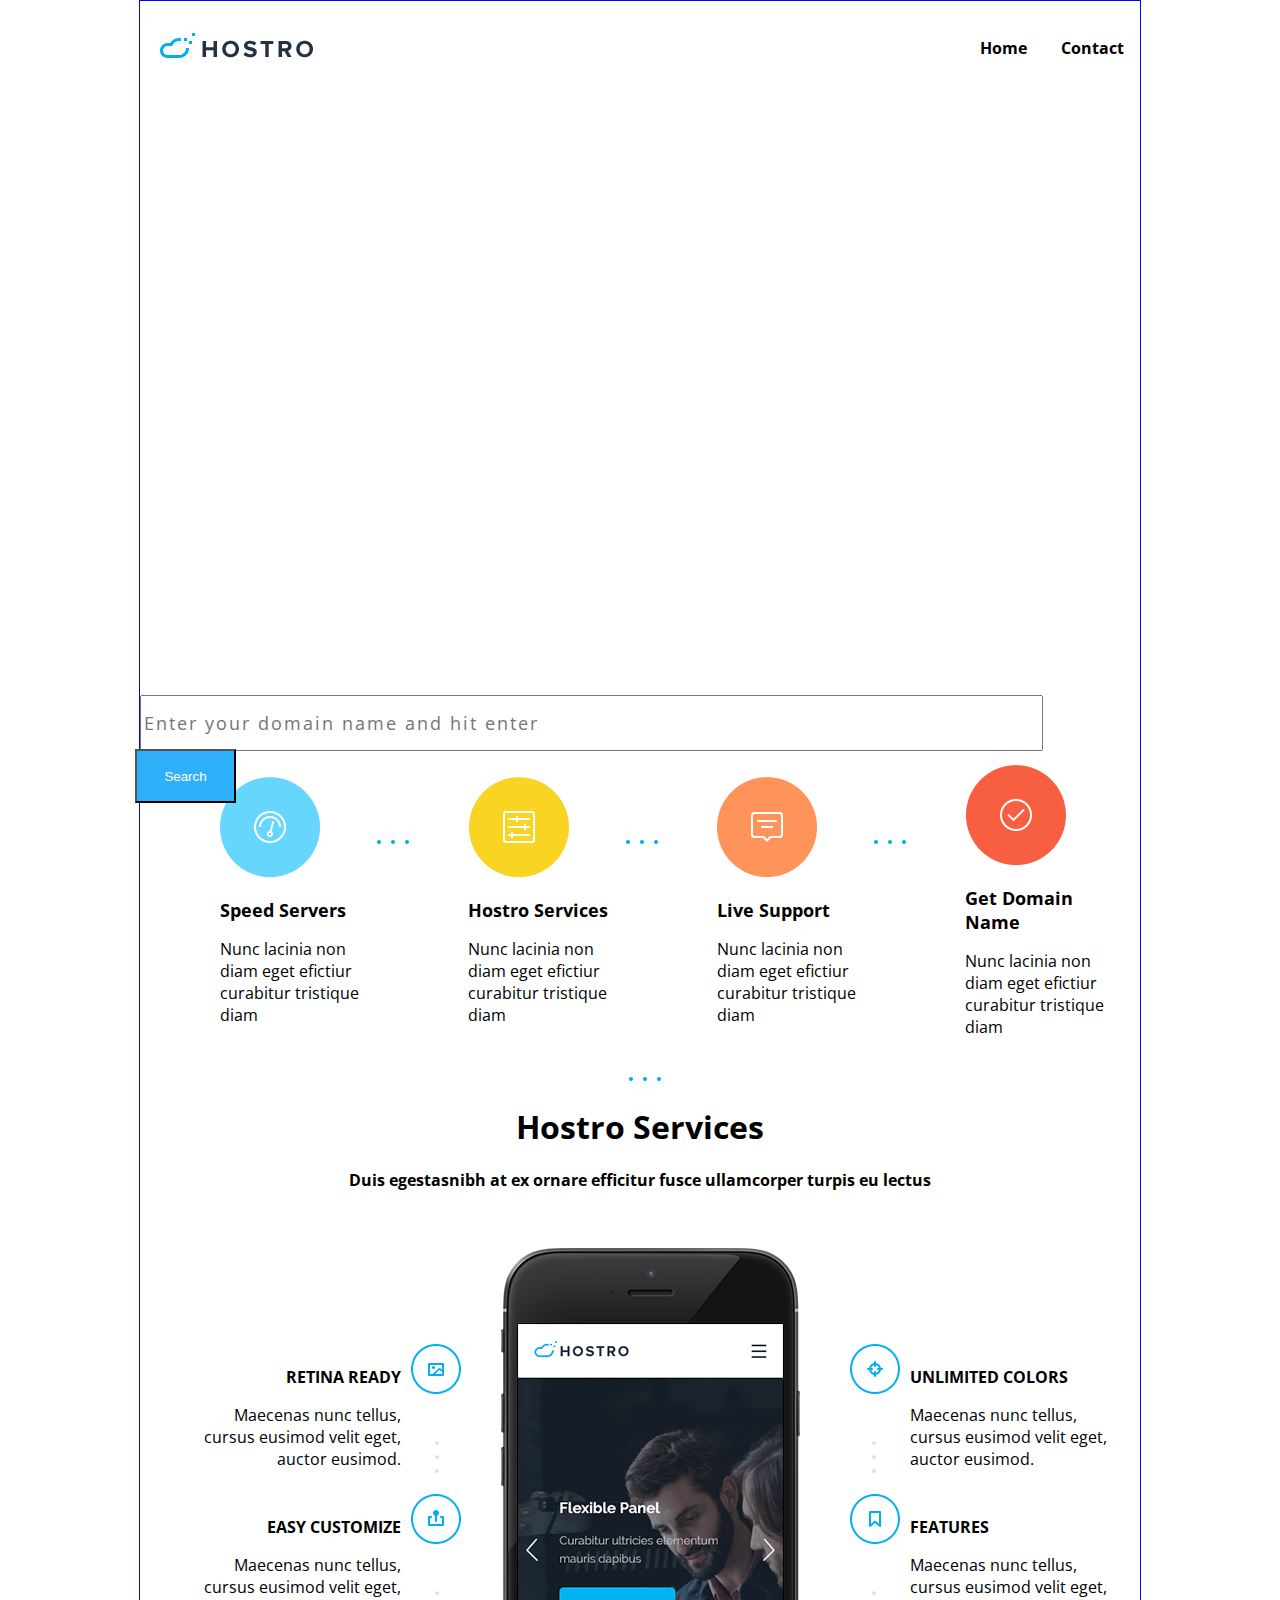
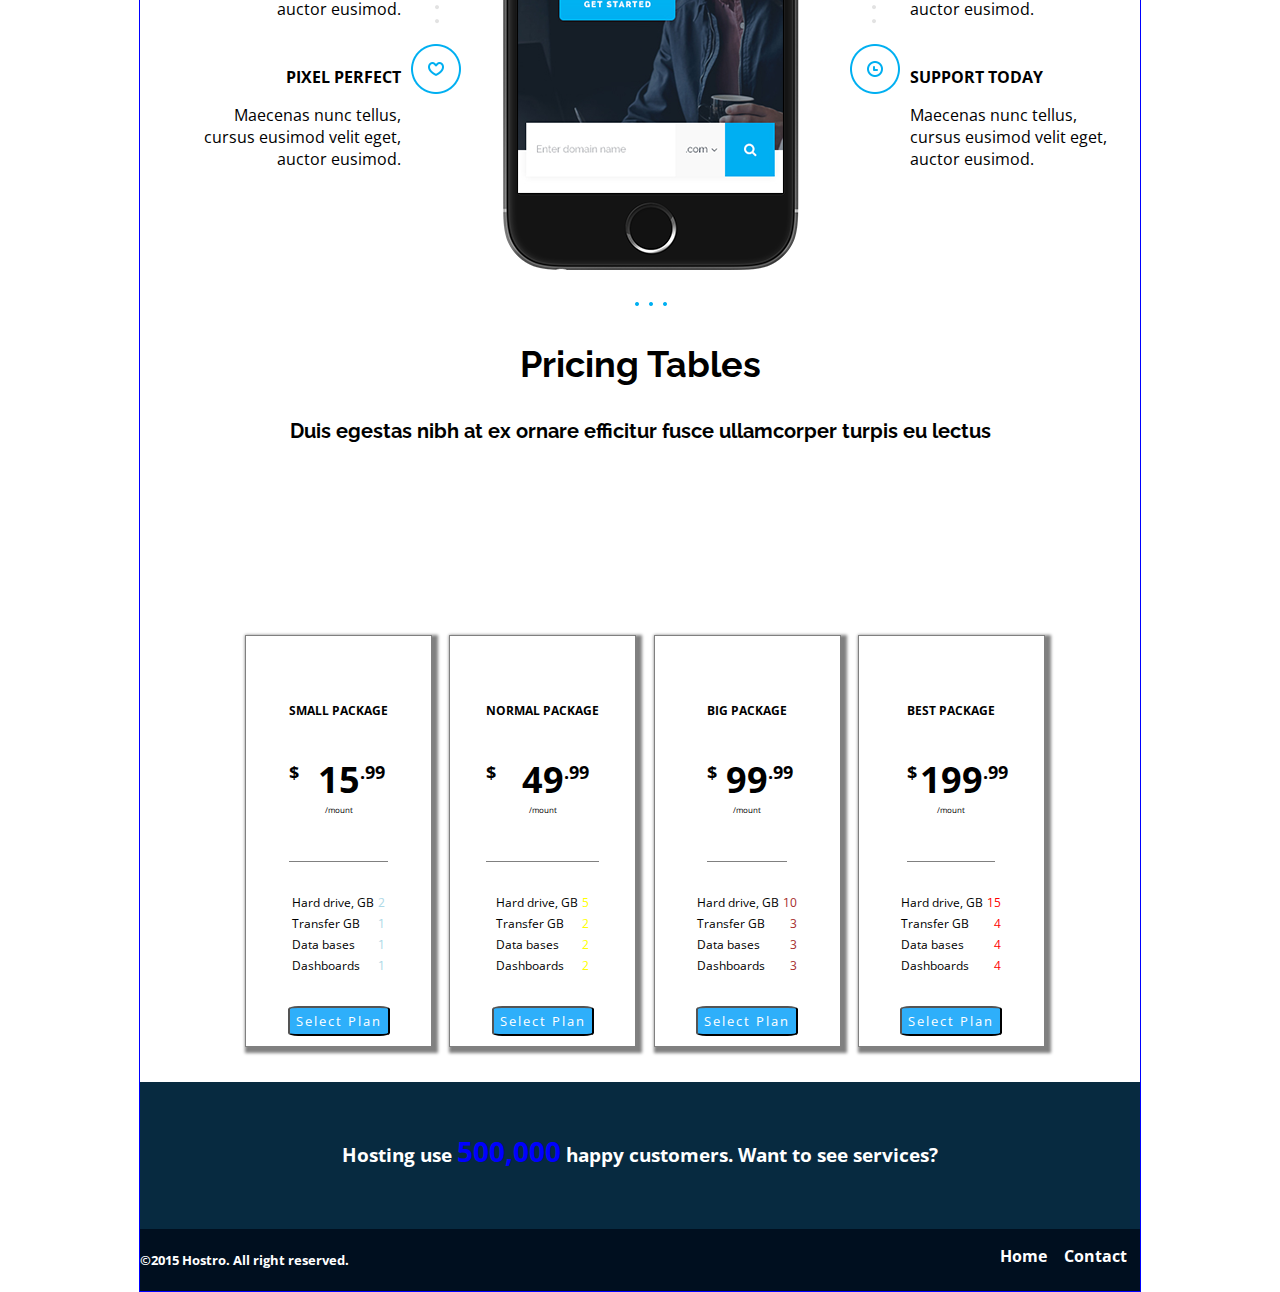
<file: Index.html>
<!Doctype html>
<html>
<head>
	<meta charset="utf-8">
	<title>TP4</title>
	<link rel="stylesheet" type="text/css" href="CSS/Style.css">
	<link href="https://fonts.googleapis.com/css?family=Open+Sans|Raleway" rel="stylesheet">
	<link rel="stylesheet" type="text/css" href="http://code.ionicframework.com/ionicons/2.0.1/css/ionicons.min.css">
</head>
<body class="contenedor">
	<header>
		<div class="container">
			<div class="logo">
				<img src="Images/header-logo.png">
			</div>
			<nav class="menu">
				<ul class="lista1">
					<li><a href="home.html">Home</a></li>
					<li><a href="contact.html">Contact</a></li>
				</ul>
			</nav>
		</div>
		 <div class="imagenindex">
			<h2>Regular Updates</h2>
			<p>Curabitur ultricies elementum mauris eu dapibus dui </p>
			<p> aliquet mauris eusimod neque a molestie</p>
		</div>
	</header>
	
	<section class="description">
		<div class="buscador">
			<input class="barra" name="busca" placeholder="Enter your domain name and hit enter" type="text">
			<button class="boton" type="submit" value="search"> <span class="ion-search">Search</span> 
		</div>

		<div class="container">
			<article class="primero">
				<img src="Images/Icons/wid1.png" class="iconos">
				<h2 class="mayuscula">Speed Servers</h2>
				<p>Nunc lacinia non diam eget efictiur curabitur tristique diam</p>
			</article>
			<img src="Images/Icons/threedot.png" class="dots">
			<article class="segundo">
				<img src="Images/Icons/wid2.png" class="iconos">
				<h2 class="mayuscula">Hostro Services</h2>
				<p>Nunc lacinia non diam eget efictiur curabitur tristique diam</p>
			</article>
			<img src="Images/Icons/threedot.png" class="dots">
			<article class="tercero">
				<img src="Images/Icons/wid3.png" class="iconos">
				<h2 class="mayuscula">Live Support</h2>
				<p>Nunc lacinia non diam eget efictiur curabitur tristique diam</p>
			</article>
			<img src="Images/Icons/threedot.png" class="dots">
			<article class="cuarto">
				<img src="Images/Icons/wid4.png" class="iconos">
				<h2 class="mayuscula">Get Domain Name</h2>
				<p>Nunc lacinia non diam eget efictiur curabitur tristique diam</p>
			</article>
		</div>
	</section>

	<section class="principal">
		<img src="Images/Icons/threedot.png" class="dots2">
		<h1>Hostro Services</h1>
		<h4>Duis egestasnibh at ex ornare efficitur fusce ullamcorper turpis eu lectus</h4>
		<div class="container">
			<div class="lista">
				<ul class="columnas">
					<li class="caja">
						<div class="iconosizquierda">
							<img src="Images/Icons/ser1.png" class="iconosizquierda">
						</div>
						<h4 class="mayusculaizq">Retina Ready</h4>
						<p class="izquierda">Maecenas nunc tellus, cursus eusimod velit eget, auctor eusimod.</p>
						<img src="Images/Icons/widdot.png" class="widleft">
					</li>
					
					<li class="caja">
						<div class="iconosizquierda">
							<img src="Images/Icons/ser2.png" class="iconosizquierda">
						</div>
						<h4 class="mayusculaizq">Easy Customize</h4>
						<p class="izquierda">Maecenas nunc tellus, cursus eusimod velit eget, auctor eusimod.</p>
						<img src="Images/Icons/widdot.png" class="widleft">
					</li>
					
					<li class="caja">
						<div class="iconosizquierda">
							<img src="Images/Icons/ser3.png" class="iconosizquierda">
						</div>
						<h4 class="mayusculaizq">Pixel Perfect</h4>
						<p class="izquierda">Maecenas nunc tellus, cursus eusimod velit eget, auctor eusimod.</p>
					</li>
				</ul>
			</div>
			<div class="columnas">
				<img src="Images/iphone2.png" class="iphone">
				<img src="Images/Icons/threedot.png" class="dots1">
			</div>	
			<div class="lista">
				<ul class="columnas">
					<li class="caja">
						<div class="iconosderecha">
							<img src="Images/Icons/ser4.png" class="iconosderecha">
						</div>
						<h4 class="mayusculader">Unlimited colors</h4>
						<p class="derecha">Maecenas nunc tellus, cursus eusimod velit eget, auctor eusimod.</p>
						<img src="Images/Icons/widdot.png" class="widright">
					</li>
					
					<li class="caja">
						<div class="iconosderecha">
							<img src="Images/Icons/ser5.png" class="iconosderecha">
						</div>
						<h4 class="mayusculader">Features</h4>
						<p class="derecha">Maecenas nunc tellus, cursus eusimod velit eget, auctor eusimod.</p>
						<img src="Images/Icons/widdot.png" class="widright">
					</li>
					
					<li class="caja">
						<div class="iconosderecha">
							<img src="Images/Icons/ser6.png" class="iconosderecha">
						</div>
						<h4 class="mayusculader">Support Today</h4>
						<p class="derecha">Maecenas nunc tellus, cursus eusimod velit eget, auctor eusimod.</p>
					</li>
				</ul>
			</div>
		</div>
	</section>

	<section class="informacion">
		<div class="imagenpricing">
			<h2>Pricing Tables</h2>
			<h5>Duis egestas nibh at ex ornare efficitur fusce ullamcorper turpis eu lectus</h5>
		</div>
		<div class="cuenta">
			<ul class="lista1">
				<li>
					<article class="rectangulo">
						<div class="box">
							<h4 class="mayuscula">Small Package</h4>
							<p class="precios"><span class="pesos">$</span>15<span class="decimales">.99</span> <span class="mount">/mount</span></p>
						</div>
						<table>
							<tr>
								<td class="texto">Hard drive, GB</td>
								<td class="celeste">2</td>
							</tr>
							<tr>
								<td class="texto">Transfer GB</td>
								<td class="celeste">1</td>
							</tr>
							<tr>
								<td class="texto">Data bases</td>
								<td class="celeste">1</td>
							</tr>
							<tr>
								<td class="texto">Dashboards</td>
								<td class="celeste">1</td>
							</tr>
						</table>
						<input type="submit" value="Select Plan" class="planes">
					</article>
				</li>
				<li>
					<article class="rectangulo">
						<div class="box">
							<h4 class="mayuscula">Normal Package</h4>
							<p class="precios"><span class="pesos">$</span>49<span class="decimales">.99</span> <span class="mount">/mount</span></p>
						</div>
						<table>
							<tr>
								<td class="texto">Hard drive, GB</td>
								<td class="amarillo">5</td>
							</tr>
							<tr>
								<td class="texto">Transfer GB</td>
								<td class="amarillo">2</td>
							</tr>
							<tr>
								<td class="texto">Data bases</td>
								<td class="amarillo">2</td>
							</tr>
							<tr>
								<td class="texto">Dashboards</td>
								<td class="amarillo">2</td>
							</tr>
						</table>
						<input type="submit" value="Select Plan" class="planes">
					</article>
				</li>
				<li>
					<article class="rectangulo">
						<div class="box">
							<h4 class="mayuscula">Big Package</h4>
							<p class="precios"><span class="pesos">$</span>99<span class="decimales">.99</span> <span class="mount">/mount</span></p>
						</div>
						<table>
							<tr>
								<td class="texto">Hard drive, GB</td>
								<td class="marron">10</td>
							</tr>
							<tr>
								<td class="texto">Transfer GB</td>
								<td class="marron">3</td>
							</tr>
							<tr>
								<td class="texto">Data bases</td>
								<td class="marron">3</td>
							</tr>
							<tr>
								<td class="texto">Dashboards</td>
								<td class="marron">3</td>
							</tr>
						</table>
						<input type="submit" value="Select Plan" class="planes">
					</article>
				</li>
				<li>
					<article class="rectangulo">
						<div class="box">
							<h4 class="mayuscula">Best Package</h4>
							<p class="precios"><span class="pesos">$</span>199<span class="decimales">.99</span> <span class="mount">/mount</span></p>
						</div>
						<table>
							<tr>
								<td class="texto">Hard drive, GB</td>
								<td class="rojo">15</td>
							</tr>
							<tr>
								<td class="texto">Transfer GB</td>
								<td class="rojo">4</td>
							</tr>
							<tr>
								<td class="texto">Data bases</td>
								<td class="rojo">4</td>
							</tr>
							<tr>
								<td class="texto">Dashboards</td>
								<td class="rojo">4</td>
							</tr>
						</table>
						<input type="submit" value="Select Plan" class="planes">
					</article>
				</li>
			</ul>
		</div>
	</section>

	<footer>
		<div>
			<h3>Hosting use <span class="numeros">500,000</span> happy customers. Want to see services?</h3>
		</div>
		<div id="oscuro">
			<h5>©2015 Hostro. All right reserved.</h5>
			<nav>
				<ul class="lista1">
					<li><a href="home.html">Home</a></li>
					<li><a href="contact.html">Contact</a></li>
					<span class="ion-chevron-up"></span>
				</ul>
			</nav>
		</div>

	</footer>



</body>
</html>
</file>
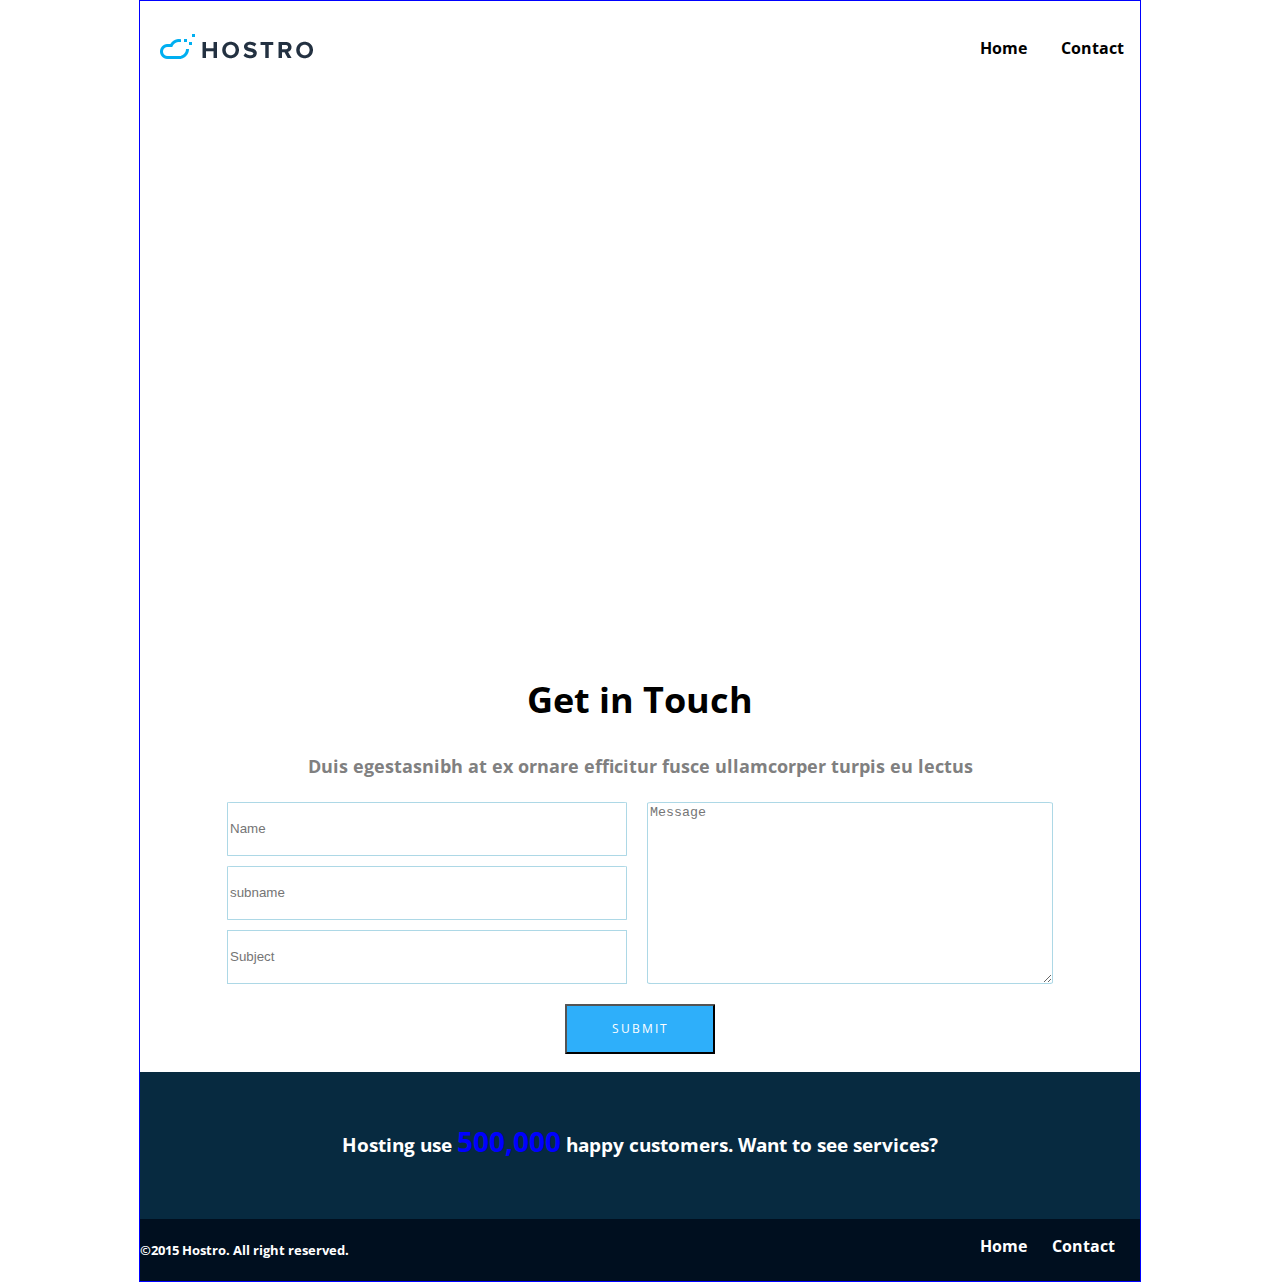
<file: contact.html>
<!Doctype html>
<html>
<head>
	<meta charset="utf-8">
	<title>TP4-1</title>
	<link rel="stylesheet" type="text/css" href="CSS/Style1.css">
	<link href="https://fonts.googleapis.com/css?family=Open+Sans|Raleway" rel="stylesheet">
	<link rel="stylesheet" type="text/css" href="http://code.ionicframework.com/ionicons/2.0.1/css/ionicons.min.css">
</head>
<body class="contenedor">
	<header>
		<div class="container">
			<div class="logo">
				<img src="Images/header-logo.png">
			</div>
			<nav class="menu">
				<ul class="lista1">
					<li><a href="Index.html">Home</a></li>
					<li><a href="contact.html">Contact</a></li>
				</ul>
			</nav>
		</div>
		 <div class="imagenindex">
			<h1>Contact</h1>
			<p>Curabitur ultricies elementum mauris eu dapibus dui </p>
			<p> aliquet mauris eusimod neque a molestie</p>
		</div>
	</header>

	<section class="formulario">
		<div class="texto">
			<h2>Get in Touch</h2>
			<h4>Duis egestasnibh at ex ornare efficitur fusce ullamcorper turpis eu lectus</h4>
		</div>

		<div>
			<form method="POST" action="enviar.php">
				<div class="ancho">
					<div class="caja">
						<label for="nombre"></label>
						<input class="nombre" name="nombre" placeholder="Name" type="text" required>
						<label for="sobrenombre"></label>
						<input class="sobrenombre" name="sobrenombre" placeholder="subname" type="text">
						<label for="asunto"></label>
						<input class="asunto" name="asunto" placeholder="Subject" type="text" required>
					</div>

					<label for="mensaje"></label>
					<textarea class="mensaje" name="mensaje" placeholder="Message" ></textarea>
				</div>
				<input class="boton" type="submit" value="Submit">
			</form>
		</div>


	</section>


	<footer>
		<div>
			<h3>Hosting use <span class="numeros">500,000</span> happy customers. Want to see services?</h3>
		</div>
		<div id="oscuro">
			<h5>©2015 Hostro. All right reserved.</h5>
			<nav>
				<ul class="lista1">
					<li><a href="Index.html">Home</a></li>
					<li><a href="contact.html">Contact</a></li>
					<span class="ion-chevron-up"></span>
				</ul>
			</nav>
		</div>

	</footer>

</body>
</html>
</file>
<file: CSS/Style.css>
/*Body*/

.contenedor {
	max-width: 1000px;
	margin: auto;
	border: 1px solid blue;
	overflow: auto;
	font-family: 'Open Sans', sans-serif;
}

/* header*/
.container {
	display: flex;
	justify-content: space-between;
	align-items: center;
	margin: 20px;
}
		
.lista1 {
	text-align: center;
    width: 80%;
    display: flex;
    justify-content: space-between;
    padding-right: 30px;
    list-style: none;
}

.imagenindex {
	height: 450px;
	display: flex;
	flex-direction: column;
	align-items: left;
	align-content: center;
	padding-top: 15%;
	padding-left: 18%;
	overflow: auto;
	font-family: 'Raleway', sans-serif;
	font-size: 22px;
	color: white;
	background-image: url("C:/Users/Santi/Documents/CODERHOUSE/TP4/Images/indexbanner-bg3.jpg");
	background-position: center;
}

.imagenindex p {
	padding-top: 20px;
	font-size: 16px;
	line-height: 10px;
}
/*fin header*/

/* menu: afecta al header y al footer*/
li a {
	text-decoration: none;
	font-weight: bold;
	color: black;
	font-family: 'Open Sans', sans-serif;
}

li a:hover {
	background: black;
	color: white;
	font-family: 'Open Sans', sans-serif;
}

/* section description*/
/*barra buscador*/
.barra {
	color: white;
	width: 895px;
	height: 50px;
	font-size: 18px;
	letter-spacing: 2px;
	font-family: 'Open Sans', sans-serif;
}

.boton {
	color: white;
	background: #2EAFFA;
	height: 54px;
	margin-left: -5px;
	margin-top: -2px;
	width: 101px;
}

.description {
	position: relative;
}

.buscador {
	position: absolute;
	top: -20px;
}
/*fin barra buscador*/

/* container */
.dots { /*puntos horizontales*/
    margin-top: -85px;
    margin-right: 58px;
}

.container article {
	margin-top: 50px;
}

.container h2 {
	font-size: 1.1em;
	font-family: 'Open Sans', sans-serif;
}

.primero {
	margin-left: 60px;
}
/*fin container*/

/*Principal*/
.widleft {
    float: right;
    margin-top: -45px;
    margin-right: 22px;
}

.widright {
    float: left;
    margin-top: -45px;
    margin-left: 22px;
}

.principal {
	text-align: center;
	font-family: 'Open Sans', sans-serif;
}

.principal h1 {
	padding-top: 30px;
}

.dots2 {
	position: absolute;
	left: 49%;
}

.columnas {
	margin-top: -50px;
	margin-right: 10px;
	display: flex;
	justify-content: space-between;
	flex-direction: column;
	list-style-type: none;
	align-items: center;
	align-content: center;

}

.caja {
	margin: auto;
	display: inline-block;
	max-width: 350px;
	height: 150px;
}

.imagenpricing {
	margin-top: -50px;
	height: 576px;
	text-align: center;
	font-family: 'Raleway', sans-serif;
	font-size: 24px;
	background-image: url("C:/Users/Santi/Documents/CODERHOUSE/TP4/Images/pricing-bg.jpg");
	background-position: center;
}

.principal .container {
	margin-top: 200px;
	height: 422px;
}
/*fin principal*/

/*Informacion*/
.imagenpricing h2 {
	padding-top: 150px;
}

.planes {
	max-width: 120px;
	height: 30px;
	background: #2EAFFA;
	color: white;
	border-radius: 10%;
	letter-spacing: 2px;
	font-family: 'Open Sans', sans-serif;
}

.caja h4 {
	display: inline-block;
}

.caja p.izquierda {
	display: inline-block;
	text-align: right;
	padding-right: 60px;
	margin-top: -5px;
}

.caja p.derecha {
	display: inline-block;
	text-align: left;
	padding-left: 60px;
	margin-top: -5px;
}
.iconosizquierda {
	float: right;
	display: inline-block;
}

.iconosderecha {
	float: left;
	display: inline-block;
}

.dots1 {
	margin-top: 30px;
}

.columnas .iphone {
	margin-left: 30px;
}

.columnas .dots1 {
	margin-left: 30px;
}

h4.mayusculaizq {
	text-align: right;
	text-transform: uppercase;
	margin-right: 10px;
	float: right;
}

h4.mayusculader {
	text-transform: uppercase;
	float: left;
	text-align: left;
	margin-left: 10px;
}

.cuenta {
	display: flex;
    justify-content: center;
    margin-top: -150px;
}

/*rectangulo*/
.rectangulo {
	width: 185px;
	height: 400px;
	background: white;
    border: 1px solid grey;
    box-shadow: 3px 3px 3px 3px grey;
    display: flex;
    flex-direction: column;
    justify-content: space-between;
    align-items: center;
    padding-bottom: 10px;
}

.box {
    border-bottom: 1px solid grey;
    max-width: 150px;
    padding-bottom: 10px;
    padding-top: 50px;
    text-align: center;
}

.box h4.mayuscula {
	text-transform: uppercase;
    font-size: 12px;
}

.box p {
	font-size: 36px;
    font-weight: bold;
    position: relative;
}

.box span.mount {
	font-size: 8px;
	font-weight: normal;
	display: block;
}

.box span.pesos {
	font-size: 0.5em;
	position: absolute;
    top: 5px;
    left: 0;
}

.box span.decimales {
	font-size: 0.5em;
	position: absolute;
	top: 5px;
}
td.texto {
	font-size: 12px;
	text-align: left;
}

.celeste {
	font-size: 12px;
	text-align: right;
	color: lightblue;
}

.amarillo {
	font-size: 12px;
	text-align: right;	
	color: yellow;
}

.marron {
	font-size: 12px;
	text-align: right;
	color: brown;
}

.rojo {
	font-size: 12px;
	text-align: right;
	color: red;
}
/*fin rectangulo*/
/*fin principal*/

/*footer*/
footer {
	background: #072a40;
	color: white;
	font-family: 'Open Sans', sans-serif;
	text-align: center;
}

#oscuro {
	background: #000f1f;
	display: flex;
    justify-content: space-between;
}

footer #oscuro ul.lista1 li a {
	color: white;
}

footer h3 {
	    padding: 50px 0 40px 0;
}

span.numeros {
	color: blue;
	font-size: 1.5em;
}
/*fin footer*/
</file>
<file: CSS/Style1.css>
.contenedor {
	max-width: 1000px;
	margin: auto;
	border: 1px solid blue;
	overflow: auto;
}
 /*header*/
.container {
	display: flex;
	justify-content: space-between;
	align-items: center;
	margin: 20px;
}
		
.lista1 {
	text-align: center;
    width: 80%;
    display: flex;
    justify-content: space-between;
    padding-right: 30px;
    list-style: none;
}

.imagenindex {
	height: 450px;
	display: flex;
	flex-direction: column;
	align-items: center;
	align-content: center;
	padding-top: 10%;
	overflow: auto;
	font-family: 'Raleway', sans-serif;
	font-size: 22px;
	color: white;
	background-image: url("C:/Users/Santi/Documents/CODERHOUSE/TP4/Images/indexbanner-bg2.jpg");
	background-position: center;
}

.imagenindex p {
	padding-top: 20px;
	font-size: 16px;
	line-height: 10px;
}
/*fin header*/


li a {
	text-decoration: none;
	font-weight: bold;
	color: black;
	font-family: 'Open Sans', sans-serif;
}

li a:hover {
	background: black;
	color: white;
	font-family: 'Open Sans', sans-serif;
}

.asunto {
	height: 50px;
	margin-top: 5px;
	border: 1px solid lightblue;
}

.caja {
	display: flex;
	justify-content: space-between;
	flex-direction: column;
	width: 40%;
	margin-right: 10px;
}

.ancho {
	display: flex;
	width: 100%;
	justify-content: center;
}

.mensaje {
	width: 40%;
	margin-left: 10px;
	border: 1px solid lightblue;
	border-radius: 1%;
}

.sobrenombre {
	height: 50px;
	margin: 5px 0 5px 0;
	border: 1px solid lightblue;
	border-radius: 1%;
}

.nombre {
	height: 50px;
	margin-bottom: 5px;
	border: 1px solid lightblue;
	border-radius: 1%;
}

.formulario {
	text-align: center;
	font-family: 'Open Sans', sans-serif;
	font-size: 24px;
}

.formulario h4 {
	font-size: 18px;
	color: grey;
}

.boton {
	width: 15%;
	height: 50px;
	background: #2EAFFA;
	margin-top: 20px;
	border-radius: 1%;
	color: white;
	font-family: 'Open Sans', sans-serif;
	text-transform: uppercase;
	font-size: 12px;
	letter-spacing: 2px;
}

footer {
	background: #072a40;
	color: white;
	font-family: 'Open Sans', sans-serif;
	text-align: center;
}

#oscuro {
	background: #000f1f;
	display: flex;
    justify-content: space-between;
}

footer #oscuro ul.lista1 li a {
	color: white;
	padding-right: 10px;
}

footer h3 {
	    padding: 50px 0 40px 0;
}

span.numeros {
	color: blue;
	font-size: 1.5em;
}
</file>
